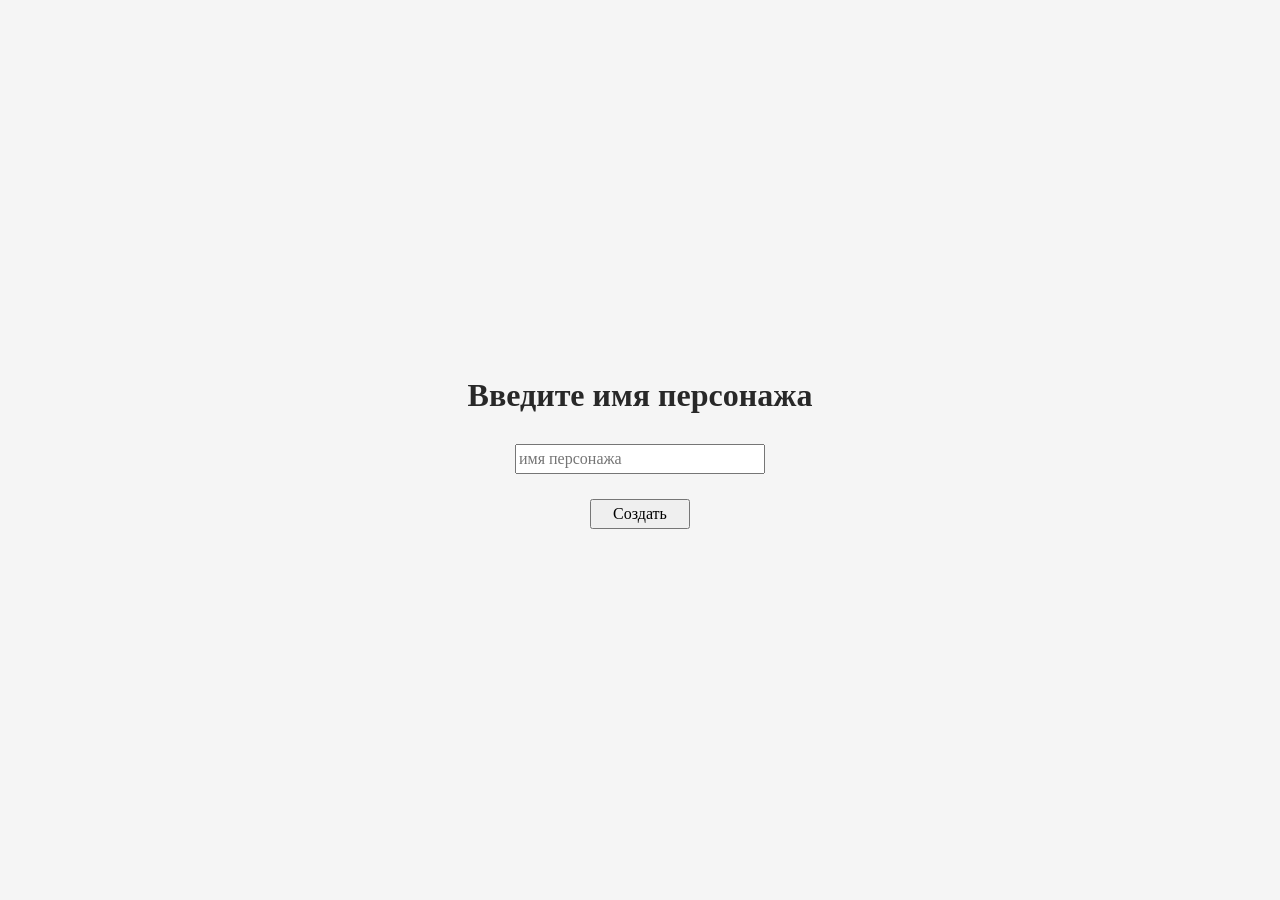
<file: battle.html>
<!DOCTYPE html>
<html lang="ru">
<head>
  <meta charset="UTF-8">
  <meta name="viewport" content="width=device-width, initial-scale=1.0">
  <title>Не Бойцовский Клуб | Битва</title>
  <link rel="stylesheet" href="css/normalize.css">
  <link rel="stylesheet" href="css/basic.css">
  <link rel="stylesheet" href="css/header.css">
  <link rel="stylesheet" href="css/battle.css">
</head>
<body>
  <header class="header">
    <div class="container">
      <div class="header-wrapper">
        <h1 class="title header-title">Битва</h1>
        <nav class="nav">
          <ul class="nav-list">
            <li class="nav-item"><a href="index.html" class="nav-link nav-link-home"></a></li>
            <li class="nav-item"><a href="character.html" class="nav-link nav-link-char"></a></li>
            <li class="nav-item"><a href="settings.html" class="nav-link nav-link-set"></a></li>
            <li class="nav-item"><a href="roadmap.html" class="nav-link nav-link-road"></a></li>
          </ul>
        </nav>
      </div>
    </div>
  </header>
  <main class="main">
    <div class="container battle-container">
      <div class="battle-wrapper">
        <div class="battle-character-wrapper">
          <p class="battle-character-name"></p>
          <div class="character-img-wrapper" id="characterImgWrapper">
          </div>
          <div class="battle-character-hp-wrapper">
            <progress class="character-hp-bar" value="100" max="100"></progress>
            <p class="character-hp" id="characterHp"></p>
          </div>
        </div>

        <div class="battle-actions-wrapper">
          <p class="battle-actions-title">Выберите 1 область атаки и 2 области защиты</p>
          <div class="battle-actions-zones">
            <div class="zone">
              <p class="zone-title">Атака</p>
              <div class="zone-picker-wrapper">
                <label for="" class="zone-picker-label">Голова</label>
                <input type="checkbox" class="zone-picker-checkbox attack-checkbox" name="" id="" data-zone="head">
              </div>
              <div class="zone-picker-wrapper">
                <label for="" class="zone-picker-label">Шея</label>
                <input type="checkbox" class="zone-picker-checkbox attack-checkbox" name="" id="" data-zone="neck">
              </div>
              <div class="zone-picker-wrapper">
                <label for="" class="zone-picker-label">Тело</label>
                <input type="checkbox" class="zone-picker-checkbox attack-checkbox" name="" id="" data-zone="body">
              </div>
              <div class="zone-picker-wrapper">
                <label for="" class="zone-picker-label">Руки</label>
                <input type="checkbox" class="zone-picker-checkbox attack-checkbox" name="" id="" data-zone="hands">
              </div>
              <div class="zone-picker-wrapper">
                <label for="" class="zone-picker-label">Ноги</label>
                <input type="checkbox" class="zone-picker-checkbox attack-checkbox" name="" id="" data-zone="legs">
              </div>
            </div>

            <div class="zone">
              <p class="zone-title ">Защита</p>
              <div class="zone-picker-wrapper">
                <label for="" class="zone-picker-label">Голова</label>
                <input type="checkbox" class="zone-picker-checkbox defense-checkbox" name="" id="" data-zone="head">
              </div>
              <div class="zone-picker-wrapper">
                <label for="" class="zone-picker-label">Шея</label>
                <input type="checkbox" class="zone-picker-checkbox defense-checkbox" name="" id="" data-zone="neck">
              </div>
              <div class="zone-picker-wrapper">
                <label for="" class="zone-picker-label">Тело</label>
                <input type="checkbox" class="zone-picker-checkbox defense-checkbox" name="" id="" data-zone="body">
              </div>
              <div class="zone-picker-wrapper">
                <label for="" class="zone-picker-label">Руки</label>
                <input type="checkbox" class="zone-picker-checkbox defense-checkbox" name="" id="" data-zone="hands">
              </div>
              <div class="zone-picker-wrapper">
                <label for="" class="zone-picker-label">Ноги</label>
                <input type="checkbox" class="zone-picker-checkbox defense-checkbox" name="" id="" data-zone="legs">
              </div>
            </div>
          </div>

          <button class="btn attack-btn disabled-btn" disabled>Атаковать</button>
        </div>

        <div class="battle-enemy-wrapper">
          <p class="battle-enemy-name"></p>
          <div class="enemy-img-wrapper">
            <img src="" alt="" class="enemy-img" id="enemyImg">
          </div>
          <div class="battle-enemy-hp-wrapper">
            <progress class="enemy-hp-bar" value="120" max="120" id="enemyHpBar"></progress>
            <p class="enemy-hp" id="enemyHp"></p>
          </div>
        </div>

        <div class="battle-log" id="battleLog">Лог боя</div>
      </div>
    </div>
  </main>

  <script type="module" src="js/config.js"></script>
  <script type="module" src="js/storage.js"></script>
  <script type="module" src="js/battle.js"></script>
</body>
</html>
</file>
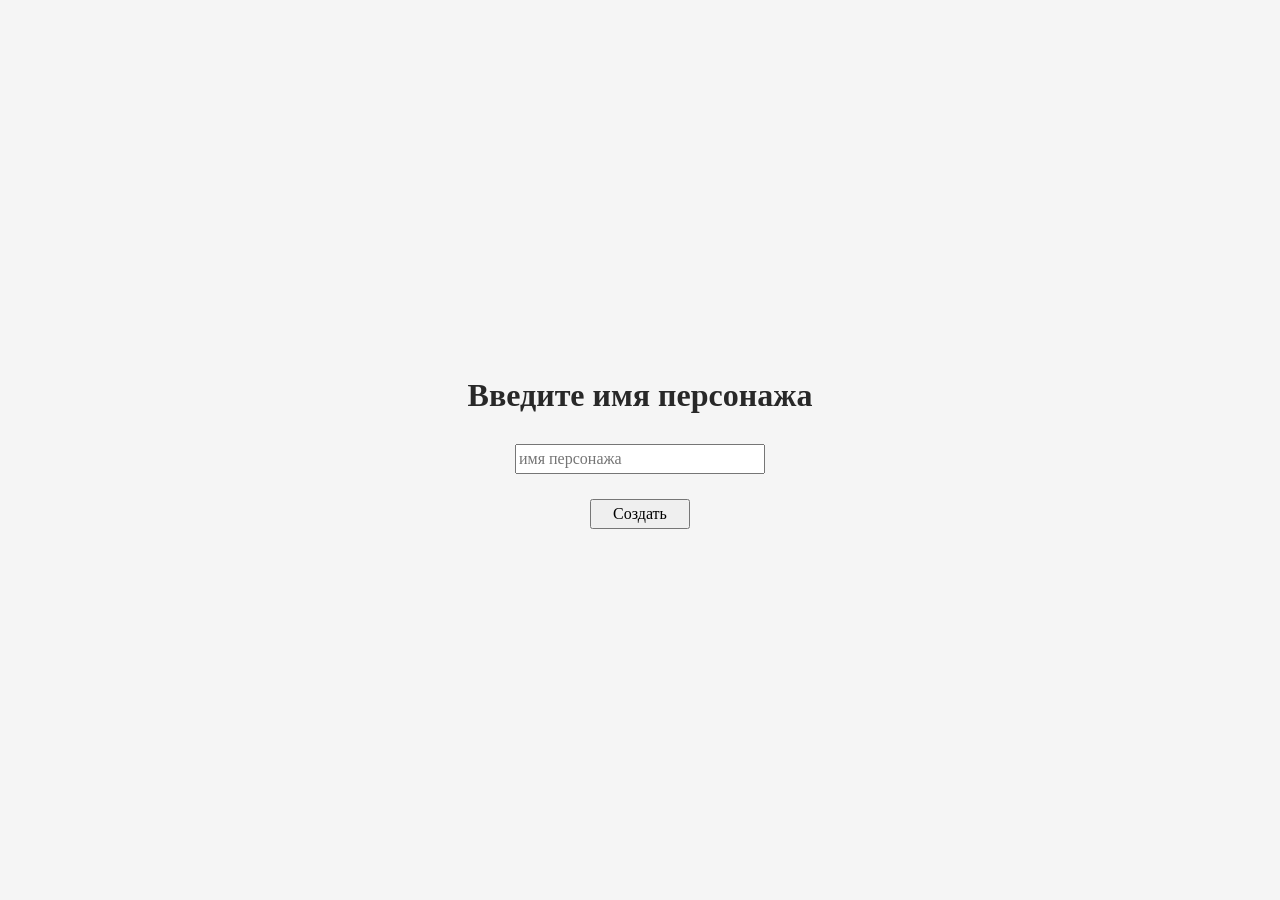
<file: character.html>
<!DOCTYPE html>
<html lang="ru">
<head>
  <meta charset="UTF-8">
  <meta name="viewport" content="width=device-width, initial-scale=1.0">
  <title>Не Бойцовский Клуб | Персонаж</title>
  <link rel="stylesheet" href="css/normalize.css">
  <link rel="stylesheet" href="css/basic.css">
  <link rel="stylesheet" href="css/header.css">
  <link rel="stylesheet" href="css/character.css">
</head>
<body>
  <header class="header">
    <div class="container">
      <div class="header-wrapper">
        <h1 class="title header-title">Персонаж</h1>
        <nav class="nav">
          <ul class="nav-list">
            <li class="nav-item"><a href="index.html" class="nav-link nav-link-home"></a></li>
            <li class="nav-item"><a href="character.html" class="nav-link nav-link-char"></a></li>
            <li class="nav-item"><a href="settings.html" class="nav-link nav-link-set"></a></li>
            <li class="nav-item"><a href="roadmap.html" class="nav-link nav-link-road"></a></li>
          </ul>
        </nav>
      </div>
    </div>
  </header>
  <main class="main">
    <div class="container character-container">
      <div class="character-wrapper">
        <div class="character-slider-wrapper">
          <div class="character-slider" id="characterSlider">
          </div>
          <button class="prev-btn" id="prevBtn">❮</button>
          <button class="next-btn" id="nextBtn">❯</button>
          <button class="btn btn-avatar" id="btnAvatar">Сохранить</button>
        </div>
        
        <div class="character-stat-wrapper">
          <p class="character-name" id="character-name">Имя персонажа: <span></span></p>
          <p class="character-hp">Количество жизней: <span>100</span></p>
          <p class="character-dmg">Урон: <span>20</span></p>
          <div class="character-wl-wrapper">
            <p class="wins">Победы: <span>победы</span></p>
            <p class="wins">Поражения: <span>поражения</span></p>
          </div>
        </div>
      </div>
    </div>
  </main>

  <script type="module" src="js/config.js"></script>
  <script type="module" src="js/storage.js"></script>
  <script type="module" src="js/character.js"></script>
</body>
</html>
</file>
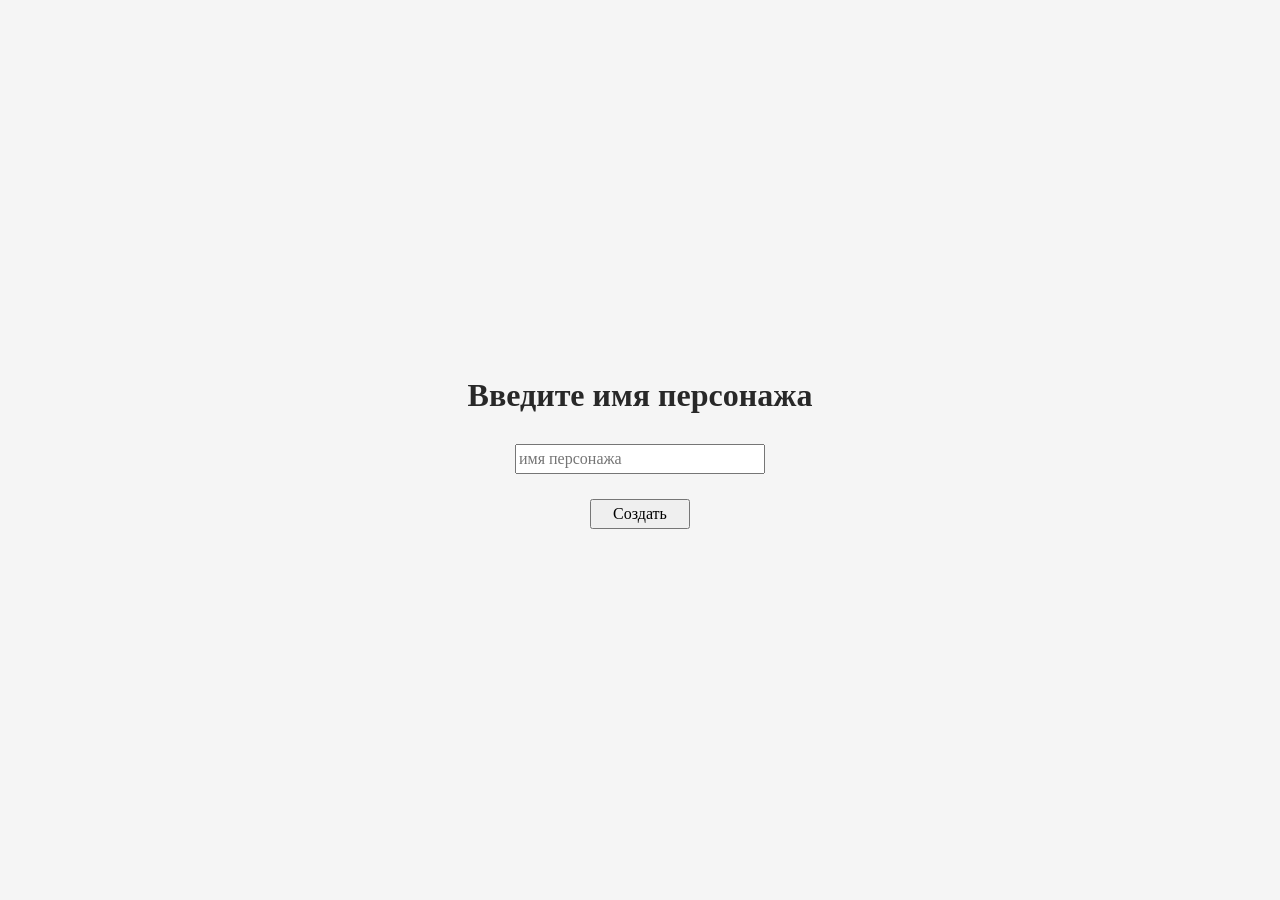
<file: register.html>
<!DOCTYPE html>
<html lang="ru">

<head>
  <meta charset="UTF-8">
  <meta name="viewport" content="width=device-width, initial-scale=1.0">
  <title>Не Бойцовский Клуб | Создайте персонажа</title>
  <link rel="stylesheet" href="css/normalize.css">
  <link rel="stylesheet" href="css/basic.css">
  <link rel="stylesheet" href="css/register.css">
</head>

<body>
  <main class="main">
    <div class="container">
      <div class="register-wrapper">
        <h1 class="title register-title">Введите имя персонажа</h1>
        <input 
          type="text" 
          class="character-name-input-reg"
          id="characterName"
          data-name
          minlength="1" 
          maxlength="16" 
          required 
          placeholder="имя персонажа"
        >
        <div class="character-type-wrapper">
          <!-- <div class="character-type-avatar">
            <img src="https://placeholder.pics/svg/300x350" alt="" class="character-img">
          </div>
          <div class="character-type-stats-wrapper">
            <p class="character-type">Раса: <span></span></p>
            <p class="character-type-hp">Количество жизней: </p>
            <p class="character-type-dmg">Урон: <span></span></p>
          </div> -->
        </div>
        <button class="btn register-btn" id="registerBtn">Создать</button>
      </div>
    </div>
  </main>

  <script type="module" src="js/storage.js"></script>
  <script type="module" src="js/register.js"></script>
</body>

</html>
</file>
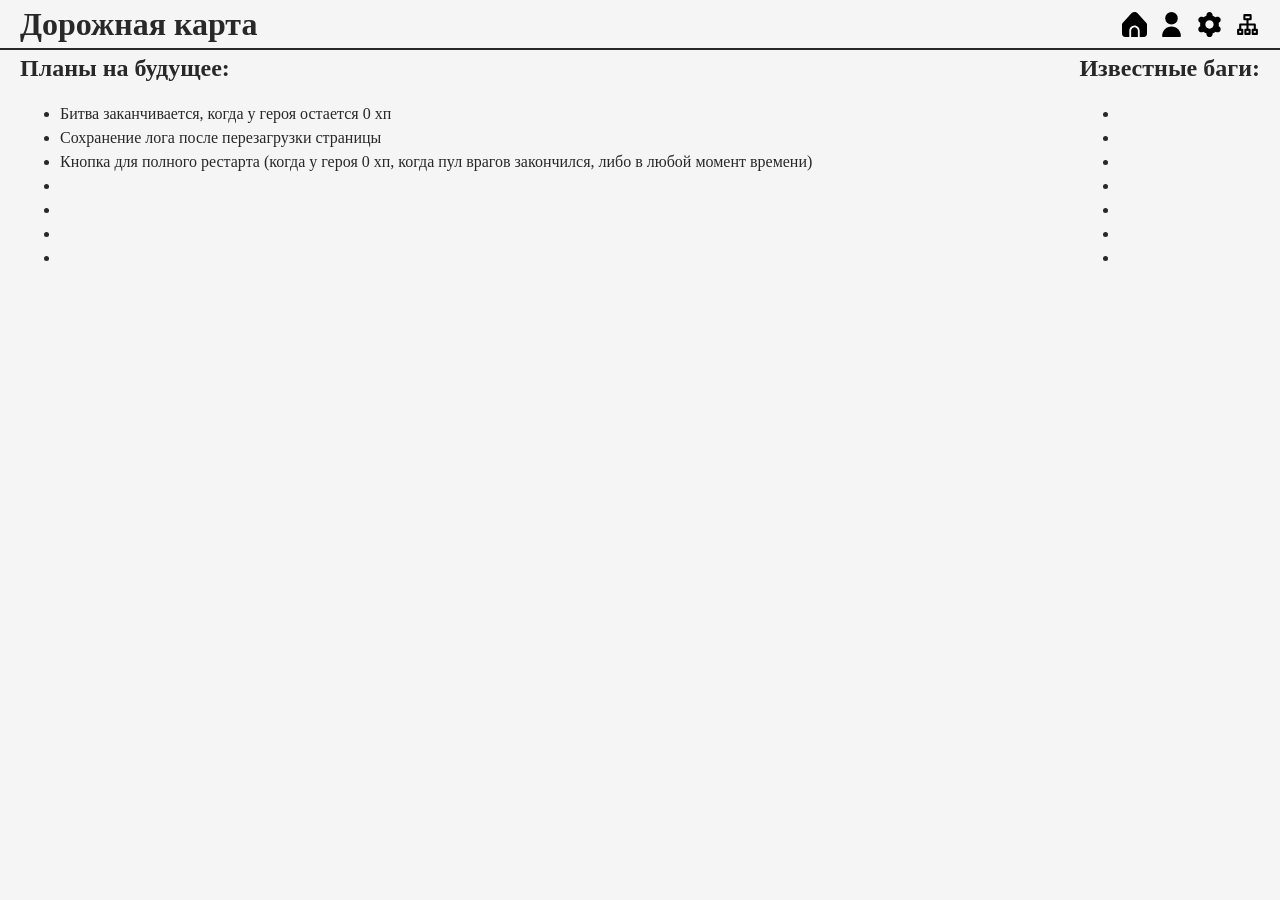
<file: roadmap.html>
<!DOCTYPE html>
<html lang="ru">
<head>
  <meta charset="UTF-8">
  <meta name="viewport" content="width=device-width, initial-scale=1.0">
  <title>Не Бойцовский Клуб | Дорожная карта</title>
  <link rel="stylesheet" href="css/normalize.css">
  <link rel="stylesheet" href="css/basic.css">
  <link rel="stylesheet" href="css/header.css">
  <link rel="stylesheet" href="css/roadmap.css">
</head>
<body>
  <header class="header">
    <div class="container">
      <div class="header-wrapper">
        <h1 class="title header-title">Дорожная карта</h1>
        <nav class="nav">
          <ul class="nav-list">
            <li class="nav-item"><a href="index.html" class="nav-link nav-link-home"></a></li>
            <li class="nav-item"><a href="character.html" class="nav-link nav-link-char"></a></li>
            <li class="nav-item"><a href="settings.html" class="nav-link nav-link-set"></a></li>
            <li class="nav-item"><a href="roadmap.html" class="nav-link nav-link-road"></a></li>
          </ul>
        </nav>
      </div>
    </div>
  </header>
  <main>
    <div class="container roadmap-container">
      <div class="roadmap-wrapper">
        <div class="roadmap-feat">
          <h2 class="roadmap-title roadmap-feat-title">Планы на будущее:</h2>
          <ul>
            <li>Битва заканчивается, когда у героя остается 0 хп</li>
            <li>Сохранение лога после перезагрузки страницы</li>
            <li>Кнопка для полного рестарта (когда у героя 0 хп, когда пул врагов закончился, либо в любой момент времени)</li>
            <li></li>
            <li></li>
            <li></li>
            <li></li>
          </ul>
        </div>
        <div class="roadmap-bugs">
          <h2 class="roadmap-title roadmap-bugs-title">Известные баги:</h2>
          <ul>
            <li></li>
            <li></li>
            <li></li>
            <li></li>
            <li></li>
            <li></li>
            <li></li>
          </ul>
        </div>
      </div>
    </div>
  </main>
</body>
</html>
</file>
<file: css/basic.css>
html,
body {
  scrollbar-gutter: auto;
}

body {
  display: flex;
  flex-direction: column;
  height: 100vh;
  color: #282828;
  background-color: #f5f5f5;
}

.header {
  flex-shrink: 0;
  width: 100%;
  height: 50px;
  border-bottom: 2px solid #282828;
}

.main {
  flex-grow: 1;
  width: 100%;
  height: 100%;
}

.container {
  max-width: 1440px;
  height: 100%;
  margin: 0 auto;
  padding: 0 20px;
}

.header-wrapper {
  display: flex;
  justify-content: space-between;
  align-items: center;
  height: 100%;
}

.btn {
  width: 100px;
}

.character-img,
.enemy-img {
  min-width: 100%;
  height: 100%;
  object-fit: cover;
}
</file>
<file: css/header.css>
.nav {
  height: 100%;
  align-content: center;
}

.nav-list {
  display: flex;
  column-gap: 1vw;
}

.nav-item {
  display: flex;
}

.nav-link {
  width: 25px;
  height: 25px;
  background-position: center;
  background-repeat: no-repeat;
  background-size: contain;
}

.nav-link-home {
  background-image: url("../assets/svg/home.svg");
}

.nav-link-char {
  background-image: url("../assets/svg/character.svg");
}

.nav-link-set {
  background-image: url("../assets/svg/settings.svg");
}

.nav-link-road {
  background-image: url("../assets/svg/roadmap.svg");
}
</file>
<file: css/battle.css>
.battle-container {
  padding: 20px;
}

.battle-wrapper {
  position: relative;
  display: flex;
  justify-content: space-between;
  align-items: center;
  width: 100%;
  height: 70%;
}

.battle-character-wrapper {
}
.battle-character-name {
}

.character-img-wrapper,
.enemy-img-wrapper {
  width: 300px;
  height: 350px;
}

.character-img {
}
.battle-character-hp-wrapper {
}
.character-hp-bar {
}
.character-hp {
}
.character-current-hp {
}
.character-max-hp {
}

.battle-actions-wrapper {
  text-align: center;
}

.battle-actions-title {
  margin-bottom: 15px;
}

.battle-actions-zones {
  display: flex;
  justify-content: center;
  column-gap: 25px;
  margin-bottom: 15px;
}

.zone {
}

.zone-title {
  margin-bottom: 5px;
}

.zone-picker-wrapper {
  display: flex;
  justify-content: space-between;
}

.zone-picker-label {
}
.zone-picker-checkbox {
}

.attack-btn {
  margin: 0 auto;
}

.battle-enemy-wrapper {
}
.battle-enemy-name {
}
.enemy-img-wrapper {
}
.enemy-img {
}
.battle-enemy-hp-wrapper {
}
.enemy-hp-bar {
}
.enemy-hp {
}
.enemy-current-hp {
}
.enemy-max-hp {
}

.battle-log {
  position: absolute;
  left: 50%;
  bottom: -250px;
  width: 50%;
  height: 50%;
  padding: 10px;
  border: 1px solid #282828;
  transform: translate(-50%, 0);
  overflow-y: auto;
}

.log-entry {
  margin: 5px 0;
  padding: 5px;
  border-radius: 3px;
}

.log-round {
  font-weight: bold;
  text-align: center;
  background-color: #f0f0f0;
}

.log-player {
  color: #2c5aa0;
  background-color: #e8f4f8;
}

.log-enemy {
  color: #8b0000;
  background-color: #ffe6e6;
}

.log-victory {
  color: #006400;
  background-color: #f0fff0;
  font-weight: bold;
}
</file>
<file: css/character.css>
.character-container {
  padding: 20px;
}

.character-wrapper {
  display: flex;
  column-gap: 25px;
}

.character-slider-wrapper {
  position: relative;
  width: 300px;
  text-align: center;
  overflow: hidden;
}

.character-slider {
  display: flex;
  height: 350px;
  margin-bottom: 15px;
}

.prev-btn,
.next-btn {
  position: absolute;
  top: 50%;
  translate: 0 -50%;
  background-color: rgba(255, 255, 255, 0.5);
  color: #fff;
  border: none;
  font-size: 24px;
  padding: 5px;
  z-index: 10;
  cursor: pointer;
}

.prev-btn {
  left: 10px;
}

.next-btn {
  right: 10px;
}

.btn-avatar {
  
}

.character-stat-wrapper {
}
.character-name {
}
.character-hp {
}
.character-dmg {
}
.character-wl-wrapper {
}
.wins {
}
</file>
<file: css/register.css>
.register-wrapper {
  display: flex;
  flex-direction: column;
  align-items: center;
  justify-content: center;
  width: 100%;
  height: 100%;
}

.register-title {
  margin-bottom: 25px;
}

.character-name-input-reg {
  width: 250px;
  margin-bottom: 25px;
}

.register-btn {
  
}
</file>
<file: css/roadmap.css>
.roadmap-container {
}

.roadmap-wrapper {
  display: flex;
  justify-content: space-between;
  align-items: center;
}

.roadmap-feat {
}
.roadmap-title {
}
.roadmap-feat-title {
}
.roadmap-bugs {
}
.roadmap-bugs-title {
}
</file>
